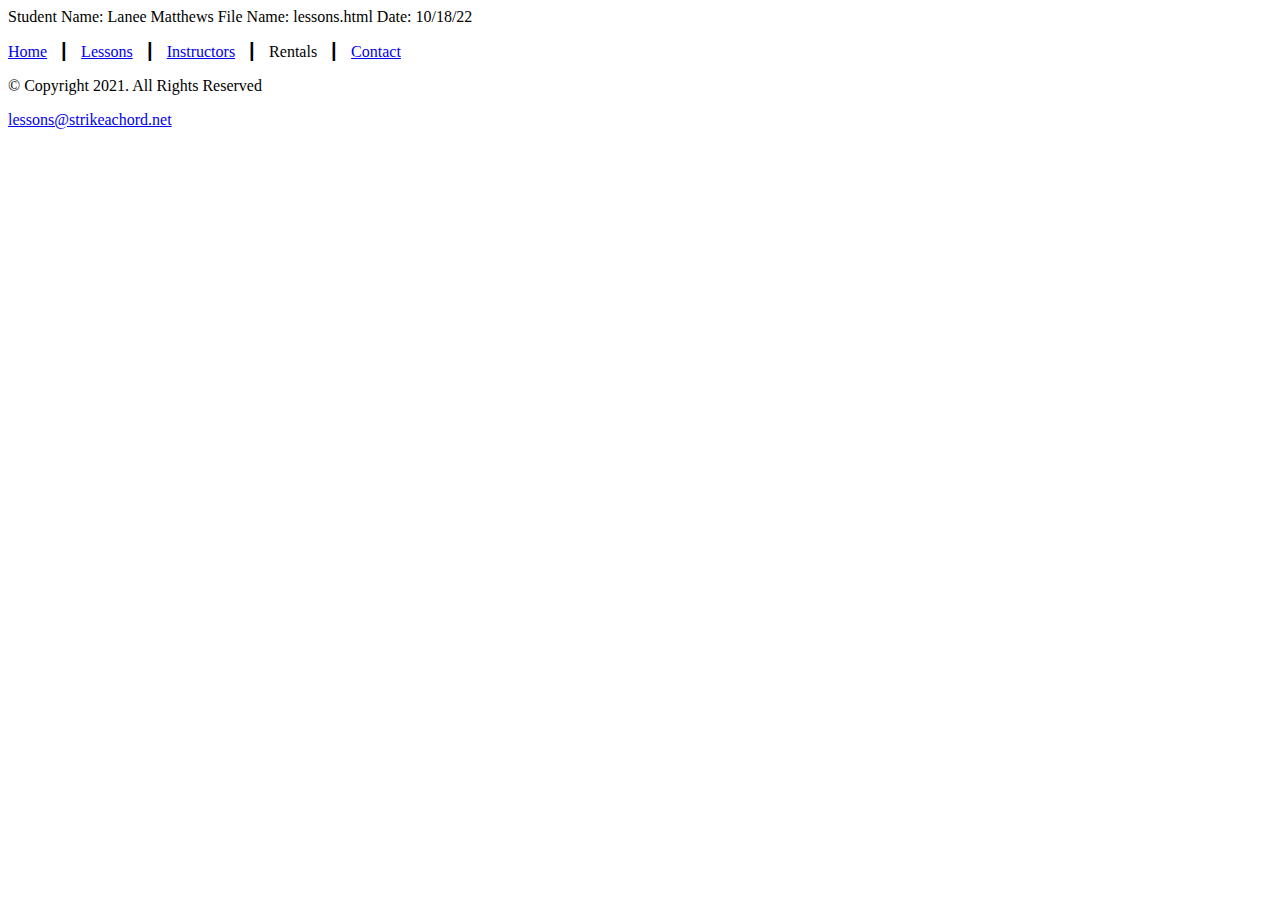
<file: template.html>
<!DOCTYPE html>
  Student Name: Lanee Matthews
    File Name: lessons.html
    Date: 10/18/22

<html lang="en">
<head>

    <nav>
        <p><a href="index.html">Home</a> &nbsp; &#9475; &nbsp;
           <a href="lessons.html">Lessons</a> &nbsp; &#9475; &nbsp;
           <a href="instructors.html">Instructors</a> &nbsp; &#9475; &nbsp;
           <ah ref="rentals.html">Rentals</a> &nbsp; &#9475; &nbsp;
           <a href="contact.html">Contact</a></p>
    </nav>

    <main>
        <!-- Use the main area to add the main content to the webpage. -->
        <div>
        </div>
    </main>

    <footer>
        <p>&copy; Copyright 2021. All Rights Reserved</p>
        <p><a href="mailto:lessons@strikeachord.net">lessons@strikeachord.net</a></p>
    </footer>

</body>
</html>
</file>
